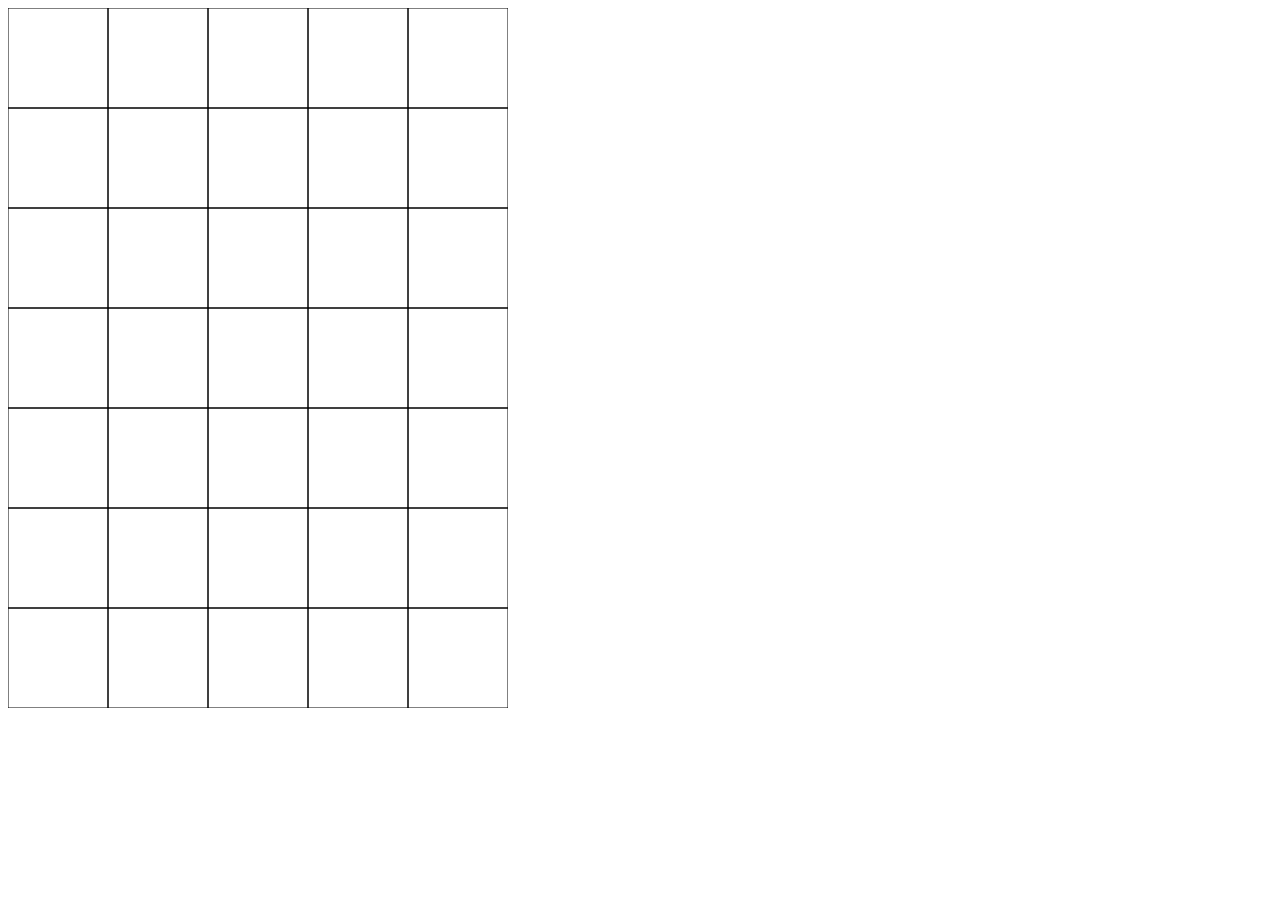
<file: test/index.html>
<!DOCTYPE html>
<html lang="en">
<head>
  <meta charset="UTF-8">
  <meta name="viewport" content="width=device-width, initial-scale=1.0">
  <meta http-equiv="X-UA-Compatible" content="ie=edge">
  <title>BOUNCER | test</title>
</head>
<body>
  <canvas id="canv" width="500" height="700"></canvas>

  <script src="js/player.js"></script>
  <script src="js/chars.js"></script>
  <script src="js/lines.js"></script>
  <script src="js/main.js"></script>
</body>
</html>
</file>
